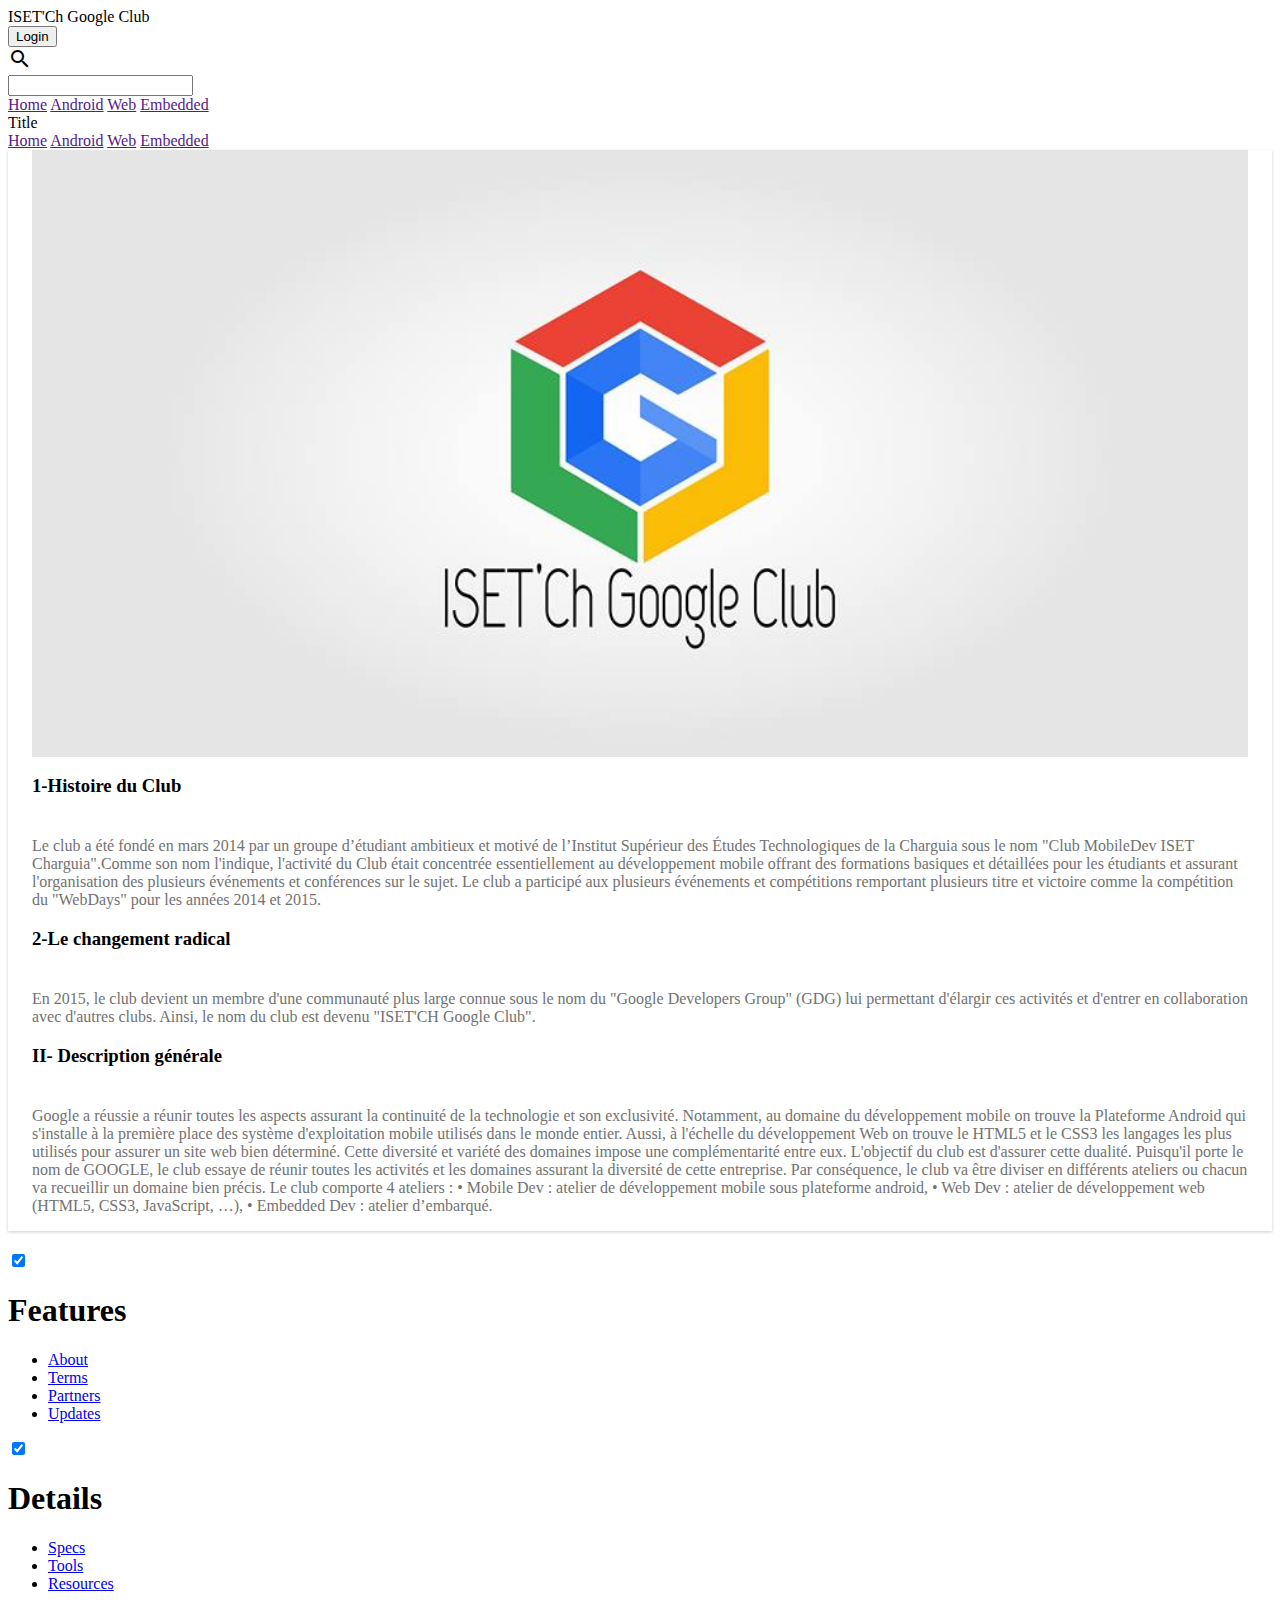
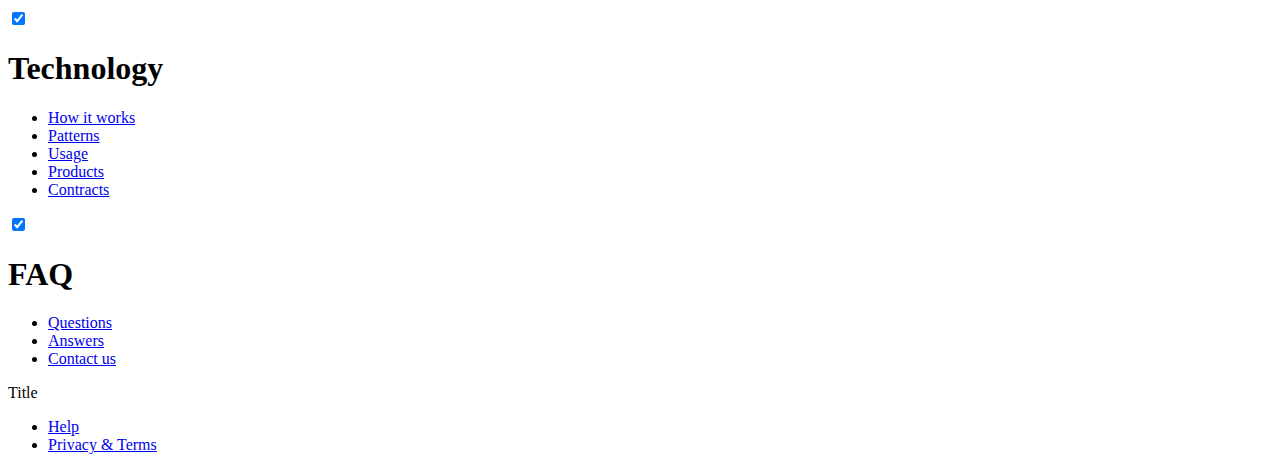
<file: public/about/about.html>
<!DOCTYPE html>
<html lang="en">
  <head>
    <meta charset="UTF-8">
    <title>Title</title>
    <link rel="stylesheet" href="https://fonts.googleapis.com/icon?family=Material+Icons">
    <link rel="stylesheet" href="https://code.getmdl.io/1.2.0/material.indigo-pink.min.css">
    <link rel="stylesheet" href="about.css" type="text/css  ">
    <script defer src="https://code.getmdl.io/1.2.0/material.min.js"></script>

  </head>
  <body>
    <div class="demo-layout-waterfall mdl-layout mdl-js-layout">
      <header class="mdl-layout__header mdl-layout__header--waterfall">
        <div class="mdl-layout__header-row">
          <span class="mdl-layout-title">ISET'Ch Google Club</span>
          <div class="mdl-layout-spacer"></div>
          <button style="margin-right: 15px" class="mdl-button mdl-js-button mdl-button--raised mdl-button--colored">
            Login
          </button>
          <div class="mdl-textfield mdl-js-textfield mdl-textfield--expandable
                  mdl-textfield--floating-label mdl-textfield--align-right">

            <label class="mdl-button mdl-js-button mdl-button--icon"
                   for="waterfall-exp">
              <i class="material-icons">search</i>
            </label>
            <div class="mdl-textfield__expandable-holder">
              <input class="mdl-textfield__input" type="text" name="sample"
                     id="waterfall-exp">
            </div>


          </div>
        </div>
        <!-- Bottom row, not visible on scroll -->
        <div class="mdl-layout__header-row">
          <div class="mdl-layout-spacer"></div>
          <!-- Navigation -->
          <nav class="mdl-navigation">
            <a class="mdl-navigation__link" href="">Home</a>
            <a class="mdl-navigation__link" href="">Android</a>
            <a class="mdl-navigation__link" href="">Web</a>
            <a class="mdl-navigation__link" href="">Embedded</a>
          </nav>
        </div>
      </header>
      <div class="mdl-layout__drawer">
        <span class="mdl-layout-title">Title</span>
        <nav class="mdl-navigation">
          <a class="mdl-navigation__link" href="">Home</a>
          <a class="mdl-navigation__link" href="">Android</a>
          <a class="mdl-navigation__link" href="">Web</a>
          <a class="mdl-navigation__link" href="">Embedded</a>
        </nav>
      </div>

      <main class="mdl-layout__content">
        <div class="mdl-cell--1-offset mdl-cell mdl-cell--10-col ">
          <div class="about z-depth-1 mdl-grid">
            <!-- About Image -->

            <img alt="news Image" src="cover.jpg" class="responsive-img">
            <div class="mdl-cell mdl-cell--2-offset mdl-cell--8-col">
              <h3>1-Histoire du Club</h3>
              <p>
                Le club a été fondé en mars 2014 par un groupe d’étudiant
                ambitieux et motivé de l’Institut Supérieur des Études
                Technologiques de la Charguia sous le nom "Club MobileDev ISET
                Charguia".Comme son nom l'indique, l'activité du Club était
                concentrée essentiellement au développement mobile offrant des
                formations basiques et détaillées pour les étudiants et assurant
                l'organisation des plusieurs événements et conférences sur le
                sujet.
                Le club a participé aux plusieurs événements et compétitions
                remportant plusieurs titre et victoire comme la compétition du
                "WebDays" pour les années 2014 et 2015.
              </p>
              <h3>2-Le changement radical</h3>

              <p>En 2015, le club devient un membre d'une communauté plus large
                connue sous le nom du "Google Developers Group" (GDG) lui
                permettant d'élargir ces activités et d'entrer en collaboration
                avec d'autres clubs. Ainsi, le nom du club est devenu "ISET'CH
                Google Club".
              </p>

              <h3>II- Description générale</h3>

              <p>Google a réussie a réunir toutes les aspects assurant la
                continuité de la technologie et son exclusivité. Notamment, au
                domaine du développement mobile on trouve la Plateforme Android
                qui s'installe à la première place des système d'exploitation
                mobile utilisés dans le monde entier. Aussi, à l'échelle du
                développement Web on trouve le HTML5 et le CSS3 les langages les
                plus utilisés pour assurer un site web bien déterminé.
                Cette diversité et variété des domaines impose une
                complémentarité entre eux.
                L'objectif du club est d'assurer cette dualité. Puisqu'il porte
                le nom de GOOGLE, le club essaye de réunir toutes les activités
                et les domaines assurant la diversité de cette entreprise. Par
                conséquence, le club va être diviser en différents ateliers ou
                chacun va recueillir un domaine bien précis. Le club comporte 4
                ateliers :
                • Mobile Dev : atelier de développement mobile sous plateforme
                android,
                • Web Dev : atelier de développement web (HTML5, CSS3,
                JavaScript, …),
                • Embedded Dev : atelier d’embarqué.
              </p>
            </div>
          </div>
        </div>
        <footer class="mdl-mega-footer">
          <div class="mdl-mega-footer__middle-section">

            <div class="mdl-mega-footer__drop-down-section">
              <input class="mdl-mega-footer__heading-checkbox" type="checkbox" checked>
              <h1 class="mdl-mega-footer__heading">Features</h1>
              <ul class="mdl-mega-footer__link-list">
                <li><a href="#">About</a></li>
                <li><a href="#">Terms</a></li>
                <li><a href="#">Partners</a></li>
                <li><a href="#">Updates</a></li>
              </ul>
            </div>

            <div class="mdl-mega-footer__drop-down-section">
              <input class="mdl-mega-footer__heading-checkbox" type="checkbox" checked>
              <h1 class="mdl-mega-footer__heading">Details</h1>
              <ul class="mdl-mega-footer__link-list">
                <li><a href="#">Specs</a></li>
                <li><a href="#">Tools</a></li>
                <li><a href="#">Resources</a></li>
              </ul>
            </div>

            <div class="mdl-mega-footer__drop-down-section">
              <input class="mdl-mega-footer__heading-checkbox" type="checkbox" checked>
              <h1 class="mdl-mega-footer__heading">Technology</h1>
              <ul class="mdl-mega-footer__link-list">
                <li><a href="#">How it works</a></li>
                <li><a href="#">Patterns</a></li>
                <li><a href="#">Usage</a></li>
                <li><a href="#">Products</a></li>
                <li><a href="#">Contracts</a></li>
              </ul>
            </div>

            <div class="mdl-mega-footer__drop-down-section">
              <input class="mdl-mega-footer__heading-checkbox" type="checkbox" checked>
              <h1 class="mdl-mega-footer__heading">FAQ</h1>
              <ul class="mdl-mega-footer__link-list">
                <li><a href="#">Questions</a></li>
                <li><a href="#">Answers</a></li>
                <li><a href="#">Contact us</a></li>
              </ul>
            </div>

          </div>

          <div class="mdl-mega-footer__bottom-section">
            <div class="mdl-logo">Title</div>
            <ul class="mdl-mega-footer__link-list">
              <li><a href="#">Help</a></li>
              <li><a href="#">Privacy & Terms</a></li>
            </ul>
          </div>

        </footer>

      </main>
    </div>
  </body>
</html>
</file>
<file: public/about/about.css>
.about {
    background-color: #fff;
    overflow: hidden;
    padding: 0 1.5rem;
    margin: 0 auto;
    max-width: 1280px;
}

img.responsive-img {
    width: 100%;
    display: inherit;
    max-width: 100%;
    height: auto;
}

.about p {
    color: #727272;
    font-size: 16px;
    margin-top: 40px;
}

.z-depth-1 {
    box-shadow: 0 1px 3px rgba(0, 0, 0, 0.2);
}

footer{
    margin-top: 20px;
}
</file>
